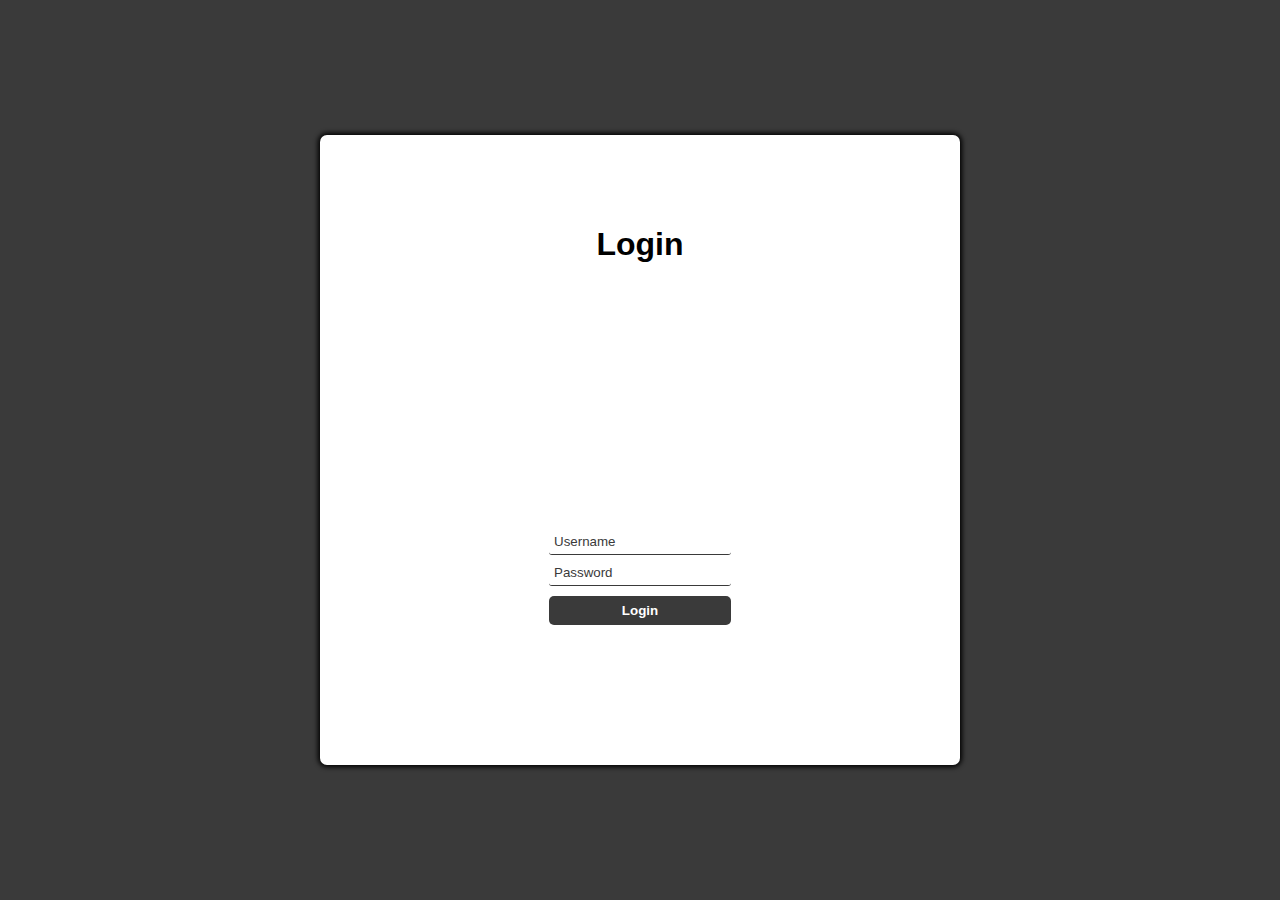
<file: login form/index.html>
<!DOCTYPE html>
<html lang="en">
<head>
 <meta charset="UTF-8">
 <meta http-equiv="X-UA-Compatible" content="IE=edge">
 <meta name="viewport" content="width=device-width, initial-scale=1.0">
 <title>Login Form</title>
 <link rel="stylesheet" type="text/css" href="style.css">
</head>
<body>
 <main id="main-holder">
  <h1 id="login-header">Login</h1>
  <div id="login-error-msg-holder">
   <p id="login-error-msg">Invalid username <span id="error-msg-second-line">and/or password</span></p>
 </div>
 
 <form id="login-form">
   <input type="text" name="username" id="username-field" class="login-form-field" placeholder="Username">
   <input type="password" name="password" id="password-field" class="login-form-field" placeholder="Password">
   <input type="submit" value="Login" id="login-form-submit">
 </form>

 </main>
 <script type="text/javascript" src="script.js"></script>
</body>
</html>
</file>
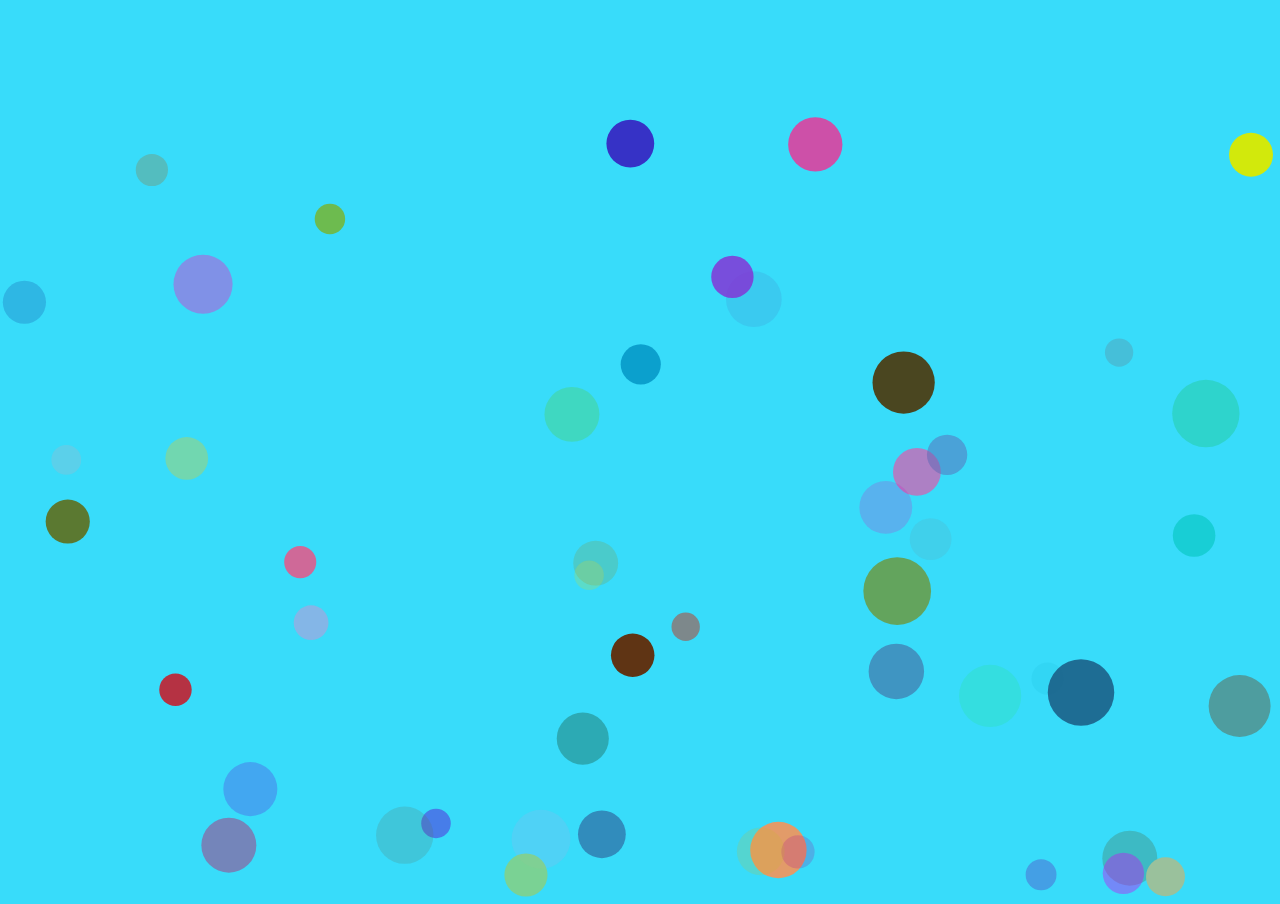
<file: mouse over/index.html>
<!DOCTYPE html>
<html lang="en">
<head>
 <meta charset="UTF-8">
 <meta http-equiv="X-UA-Compatible" content="IE=edge">
 <meta name="viewport" content="width=device-width, initial-scale=1.0">
 <title>mouse over element</title>
 <link rel="stylesheet" type="text/css" href="style.css">
</head>
<body>
 <canvas id="canvas"></canvas>
 <script type="text/javascript" src="script.js"></script>
</body>
</html>
</file>
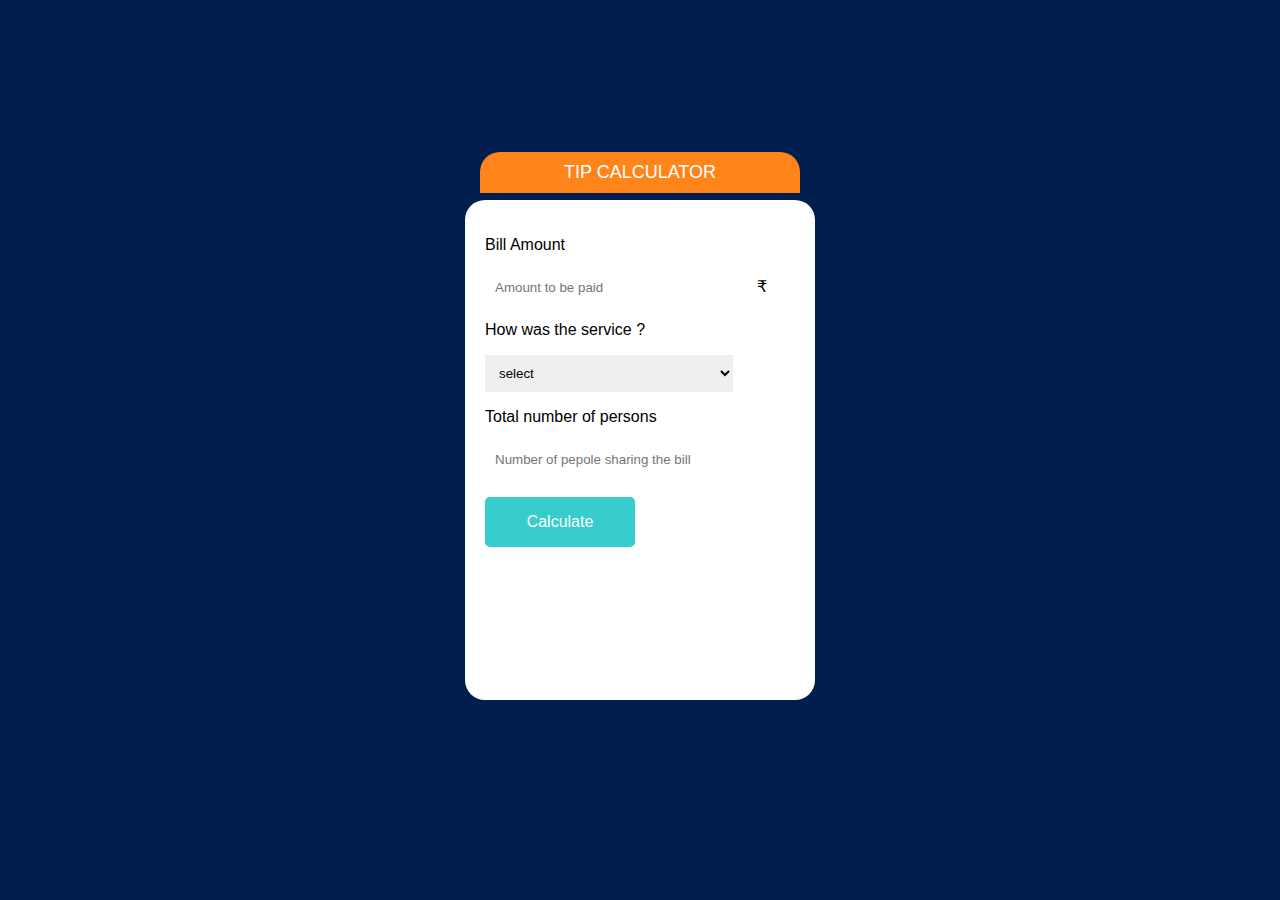
<file: Tip Calculator/index.html>
<!DOCTYPE html>
<html lang="en">
<head>
 <meta charset="UTF-8">
 <meta http-equiv="X-UA-Compatible" content="IE=edge">
 <meta name="viewport" content="width=device-width, initial-scale=1.0">
 <title>Tip Calculator</title>
 <link rel="stylesheet" type="text/css" href="style.css">
 <script type="text/javascript" src="script.js"></script>
</head>
<body>
 <div class="container">
  <h1>TIP CALCULATOR</h1>
  <div class="wrapper">
   <p>Bill Amount</p>
     <input type="text" id="amount" placeholder="Amount to be paid"> ₹
     <p>How was the service ?</p>
     <select id="services">
      <option selected disabled hidden>select
      </option>
      <option value="0.25">25% - Top Notch</option>
      <option value="0.20">20% - Excellent</option>
      <option value="0.15">15% - Good</option>
      <option value="0.10">10% - Bad</option>
      <option value="0.05">5% - Worst</option>
     </select>
     <p>Total number of persons</p>
        <input type="text" id="persons" placeholder="Number of pepole sharing the bill">
     <button id="calculate">Calculate</button>
  </div>
  <div class="tip">
   <p>Tip Amount</p>
   <span id="total">0</span> ₹
   <span id="each">each</span>
  </div>
 </div>
</body>
</html>
</file>
<file: login form/style.css>
html {
 height: 100%;
}

body {
 height: 100%;
 margin: 0;
 font-family: Arial, Helvetica, sans-serif;
 display: grid;
 justify-items: center;
 align-items: center;
 background-color: #3a3a3a;
}

#main-holder {
 width: 50%;
 height: 70%;
 display: grid;
 justify-items: center;
 align-items: center;
 background-color: white;
 border-radius: 7px;
 box-shadow: 0px 0px 5px 2px black;
}

#login-error-msg-holder {
 width: 100%;
 height: 100%;
 display: grid;
 justify-items: center;
 align-items: center;
}

#login-error-msg {
 width: 23%;
 text-align: center;
 margin: 0;
 padding: 5px;
 font-size: 12px;
 font-weight: bold;
 color: #8a0000;
 border: 1px solid #8a0000;
 background-color: #e58f8f;
 opacity: 0;
}

#error-msg-second-line {
 display: block;
}

#login-form {
 align-self: flex-start;
 display: grid;
 justify-items: center;
 align-items: center;
}

.login-form-field::placeholder {
 color: #3a3a3a;
}

.login-form-field {
 border: none;
 border-bottom: 1px solid #3a3a3a;
 margin-bottom: 10px;
 border-radius: 3px;
 outline: none;
 padding: 0px 0px 5px 5px;
}

#login-form-submit {
 width: 100%;
 padding: 7px;
 border: none;
 border-radius: 5px;
 color: white;
 font-weight: bold;
 background-color: #3a3a3a;
 cursor: pointer;
 outline: none;
}
</file>
<file: mouse over/style.css>
body {
 margin: 0px;
 background-color: rgb(56,220,250);
 overflow: hidden;
}
</file>
<file: Tip Calculator/style.css>
body{
 background-color: #001f4f;
 font-family: "Raleway", sans-serif;
}

.container{
 width: 350px;
 height: 500px;
 background-color: #fff;
 position: absolute;
 left: 50%;
 top: 50%;
 transform: translateX(-50%) translateY(-50%);
 border-radius: 20px;
}

h1{
 position: absolute;
 left: 50%;
 top: -60px;
 width: 300px;
 transform: translateX(-50%);
 background-color: #ff851b;
 color: #fff;
 font-weight: 100;
 border-top-left-radius: 20px;
 border-top-right-radius: 20px;
 font-size: 18px;
 text-align: center;
 padding: 10px;
}

.wrapper{
 padding: 20px;
}

input,select{
 width: 80%;
 border: none;
 border-bottom: 1px solod #0074d9;
 padding: 10px;
}

input:focus,
select:focus {
 border: 1px solid #0074d9;
 outline: none;
}

select{
 width: 80% !important
}

button{
 margin: 20px auto;
 width: 150px;
 height: 50px;
 background-color: #39cccc;
 color: #fff;
 font-size: 16px;
 border: none;
 border-radius: 5px;
}

.tip{
 text-align: center;
 font-size: 18px;
 display: none;
}
</file>
